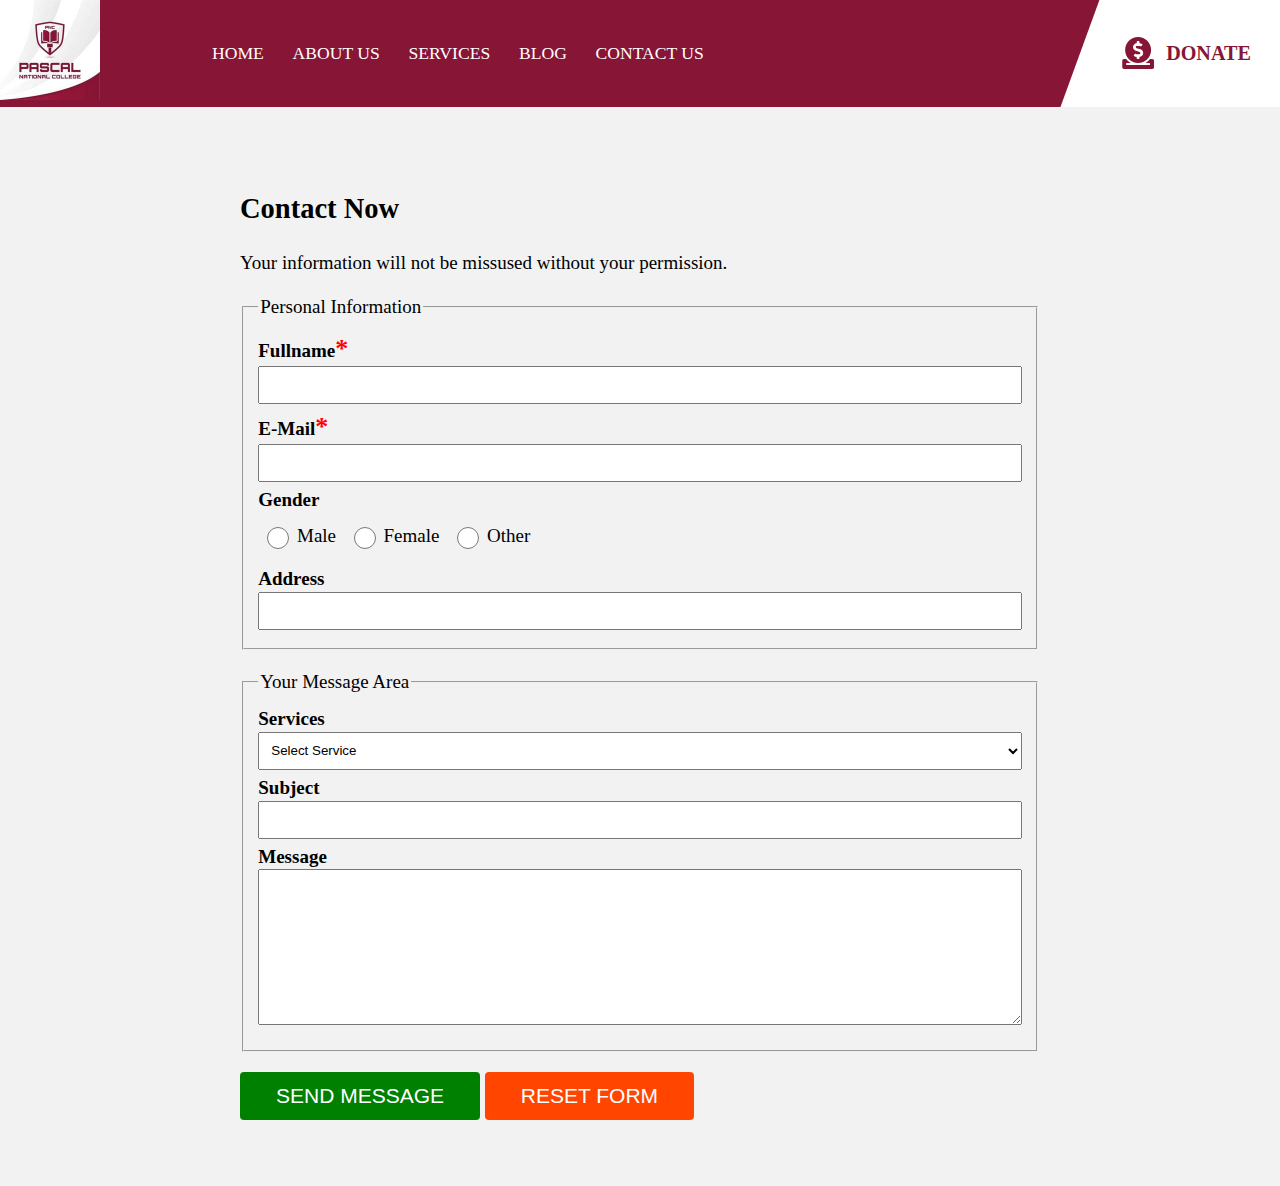
<file: contact.html>
<!DOCTYPE html>
<html lang="en">
<head>
    <meta charset="UTF-8">
    <meta name="viewport" content="width=device-width, initial-scale=1.0">
    <title>Contact | Pascal Project</title>

    <!-- custom css -->
    <link rel="stylesheet" href="./styles.css" type="text/css" />
</head>
<body>
      <header class="header">
        <div class="container">
            <a href="#" class="col site-log" title="Pascal Project">
                <img src="./images/site-logo.jpg" alt="Pascal Project" />
            </a>
            <nav class="col main-nav">
                <span class="hamburger">
                    <span>Toogle Menu</span>
                </span>
                <ul>
                    <li><a href="./index.html" title="Home">Home</a></li>
                    <li><a href="#" title="About Us">About Us</a></li>
                    <li><a href="#" title="Services">Services</a></li>
                    <li><a href="#" title="Blog">Blog</a></li>
                    <li><a href="./contact.html" title="Contact Us">Contact Us</a></li>
                </ul>
            </nav>
            <div class="col">
                <a href="#" class="icon-text" title="Donate">
                    <span class="icon-text__inner">
                        <svg width="32" height="32" viewBox="0 0 32 32" fill="none" xmlns="http://www.w3.org/2000/svg">
                            <path fill="currentColor" d="M16 26C23.125 26 29 20.1875 29 13C29 5.875 23.125 0 16 0C8.8125 0 3 5.875 3 13C3 20.1875 8.8125 26 16 26ZM14.5625 6.125V5.0625C14.5625 4.5 15.0625 4 15.625 4H16.3125C16.875 4 17.375 4.5 17.375 5.0625V6.125C18.3125 6.1875 19.25 6.5 20.0625 7.0625C20.375 7.375 20.4375 7.875 20.125 8.1875L19.125 9.125C18.875 9.375 18.5 9.375 18.25 9.1875C17.875 9 17.5 8.875 17.125 8.875H14.6875C14.125 8.875 13.6875 9.375 13.6875 10C13.6875 10.5 14 11 14.4375 11.125L18.3125 12.3125C19.9375 12.75 21.0625 14.3125 21.0625 16.0625C21.0625 18.1875 19.375 19.875 17.375 19.9375V21C17.375 21.5625 16.875 22 16.3125 22H15.625C15.0625 22 14.5625 21.5625 14.5625 21V19.9375C13.625 19.875 12.6875 19.5625 11.875 18.9375C11.5625 18.6875 11.5 18.1875 11.8125 17.875L12.8125 16.9375C13.0625 16.6875 13.4375 16.6875 13.6875 16.875C14.0625 17.0625 14.4375 17.1875 14.8125 17.1875H17.25C17.8125 17.1875 18.25 16.6875 18.25 16.0625C18.25 15.5 17.9375 15.0625 17.5 14.9375L13.625 13.75C12 13.3125 10.875 11.75 10.875 10C10.875 7.875 12.5625 6.1875 14.5625 6.125ZM30 22H27.9375C26.6875 23.625 25.125 25 23.375 26H27.375C27.6875 26 27.9375 26.25 27.9375 26.5V27.5C27.9375 27.8125 27.6875 28 27.375 28H4.5625C4.25 28 4 27.8125 4 27.5V26.5C4 26.25 4.25 26 4.5625 26H8.5625C6.8125 25 5.25 23.625 4 22H2C0.875 22 0 22.9375 0 24V30C0 31.125 0.875 32 2 32H30C31.0625 32 32 31.125 32 30V24C32 22.9375 31.0625 22 30 22Z" fill="#861536"/>
                        </svg>                        
                        <span>Donate</span>
                    </span>
                </a>
            </div>
        </div>
    </header>
    <section class="form-box">
        <header class="form-header">
            <h2 class="form-title">Contact Now</h2>
            <div class="text-box">
                <p>Your information will not be missused without your permission.</p>
            </div>
        </header>
        <form action="#" method="POST" name="contact_form"  class="form-data" novalidate>
            <!-- Old method:
                <label>Fullname: 
                <input type="text" value="" name="fname">
            </label> -->
            <fieldset>
                <legend>Personal Information</legend>
                <div class="field-group">
                    <label for="fname">Fullname<span class="required">*</span></label>
                    <input type="text" id="fname" value="" name="fname" />
                    <span class="error"></span>
                </div>
                <div class="field-group">
                    <label for="email">E-Mail<span class="required">*</span></label>
                    <input type="email" id="email" value="" name="email" />
                    <span class="error"></span>
                </div>
                <div class="field-group">
                    <h4 class="subfield-title">Gender</h4>
                    <ul class="subfield-group">
                        <li>
                            <input type="radio" id="male" value="" name="gender" />
                            <label for="male">Male</label>
                        </li>
                        <li>
                            <input type="radio" id="female" value="" name="gender" />
                            <label for="female">Female</label>
                        </li>
                        <li>
                            <input type="radio" id="other" value="" name="gender" />
                            <label for="other">Other</label>
                        </li>
                    </ul>
                </div>
                <div class="field-group">
                    <label for="addr">Address</label>
                    <input type="text" id="addr" value="" name="addr" />
                </div>
            </fieldset>
            <fieldset>
                <legend>Your Message Area</legend>
                <div class="field-group">
                    <label for="serv">Services</label>
                    <select id="serv" name="serv">
                        <option>Select Service</option>
                        <optgroup label="Education">
                            <option value="BCA">BCA</option>
                            <option value="BIT">BIT</option>
                            <option value="BIM">BIM</option>
                            <option value="MBA">MBA</option>
                        </optgroup>
                        <optgroup label="Technician">
                            <option value="Computer Hardware">Computer Hardware</option>
                            <option value="Networking">Networking</option>
                            <option value="Electronics">Electronics</option>
                            <option value="Electrical">Electrical</option>
                        </optgroup>
                    </select>
                </div>
                <div class="field-group">
                    <label for="sub">Subject</label>
                    <input type="text" id="sub" name="sub" value="" />
                </div>
                <div class="field-group">
                    <label for="msg">Message</label>
                    <textarea id="msg" name="msg" cols="30" rows="10"></textarea>
                </div>
            </fieldset>
            <div class="field-group">
                <input type="submit" name="submit" value="Send Message" />
                <button type="reset" name="reset">Reset Form</button>
            </div>
        </form>
    </section>
    <!-- Custom Js -->
    <script src="./custom.js" type="text/javascript"></script>
</body>
</html>
</file>
<file: styles.css>
/* Creating root variable */
:root {
    --primary-color: #861536;
    --secondary-color: #158644;

    --global-font-size: 19px;
    --global-line-height: 1.3;
}

/* global Styling */

* {
    box-sizing: border-box;
    zoom: 1;
}

body {
    font-size: var(--global-font-size);
    line-height: var(--global-line-height);
    overflow-x: hidden;
}

img {
    max-width: 100%;
}

body, figure { margin: 0; }

.site-logo img {
    width: 100px;
    height: auto;
}

.header {
    background-color: var(--primary-color);
}

.clearfix::after {
    content: "";
    display: block;
    clear: both;
}

.header .container {
    display: flex;
    flex-wrap: wrap;
}

.header .col {
    width: 200px;
    /* float: left; */
}

.header .col:nth-child(2) {
    width: calc(100% - 400px);
}

.container {
    max-width: 1440px;
    margin-left: auto;
    margin-right: auto;
}

.main-nav,
.header .col:last-child {
    display: flex;
}

.main-nav {
    align-items: center;
}

.main-nav ul {
    list-style: none;
    padding-left: 0;
    margin-top: 0;
    margin-bottom: 0;
}

.main-nav li {
    display: inline-block;
}

.main-nav a {
    display: inline-block;
    padding: 12px;
    text-decoration: none;
    text-transform: uppercase;
    color: white;
    font-size: 1.1rem; /* 1:1 ratio from root/body */
    transition: 0.3s;
}

.main-nav a:hover {
    transform: translateY(-3px);
    text-decoration: underline;
}

.header .icon-text {
    position: relative;
    display: flex;
    align-items: center;
    justify-content: center;
    background-color: white;
    width: 100%;
    padding: 20px;
    text-decoration: none;
    color: var(--primary-color);
    z-index: 1;
}

.header .icon-text span.icon-text__inner {
    display: flex;
    align-items: center;
    justify-content: center;
}

.header .icon-text {
    transform: skew(-20deg);
}

.header .icon-text__inner {
    transform: skew(20deg);
}

.header .icon-text svg {
    width: 32px;
    height: 32px;
}

.header .icon-text span {
    display: inline-block;
    padding-left: 12px;
    font-weight: 700;
    font-size: 1.26rem;
    text-transform: uppercase;
}

.header .icon-text::after {
    content: "";
    position: absolute;
    display: inline-block;
    background-color: white; 
    top: 0;
    left: 99%;
    width: 100vw;
    height: 100%;
}

.billboard {
    position: relative;
}

.billboard img {
    display: block;
    width: 100%;
}

.billboard-item {
    position: relative;
}

.billboard-content {
    position: absolute;
    bottom: 5%;
    left: 0;
    /* transform: translate(0, -50%); */
    width: 100%;
    padding: 40px;
}

.billboard-title,
.billboard-content p {
    margin-top: 0;
}

.billboard-title { margin-bottom: 0; }

.billboard-content * {
    color: white;
}

.billboard-item::before {
    content: "";
    position: absolute;
    top: 0;
    left: 0;
    display: block;
    
    /* Permalink - use to edit and share this gradient: https://colorzilla.com/gradient-editor/#000000+0,000000+100&0+40,0.8+100 */
    background: -moz-linear-gradient(top,  rgba(0,0,0,0) 0%, rgba(0,0,0,0) 40%, rgba(0,0,0,0.8) 100%); /* FF3.6-15 */
    background: -webkit-linear-gradient(top,  rgba(0,0,0,0) 0%,rgba(0,0,0,0) 40%,rgba(0,0,0,0.8) 100%); /* Chrome10-25,Safari5.1-6 */
    background: linear-gradient(to bottom,  rgba(0,0,0,0) 0%,rgba(0,0,0,0) 40%,rgba(0,0,0,0.8) 100%); /* W3C, IE10+, FF16+, Chrome26+, Opera12+, Safari7+ */
    filter: progid:DXImageTransform.Microsoft.gradient( startColorstr='#00000000', endColorstr='#cc000000',GradientType=0 ); /* IE6-9 */

    width: 100%;
    height: 100%;
}
/* Vendor prefix: -moz, -webkit etc... */

.button {
    display: inline-block;
    background-color: var(--primary-color);
    border-radius: 8px;
    padding: 12px 40px;
    text-decoration: none;
    text-transform: uppercase;
    transition: 0.3s;
    color: white;
}

.button:hover {
    background-color: var(--secondary-color);
    transform: translateY(-3px);
}

.slick-arrow {
    position: absolute;
    top: 50%;
    background-color: transparent;
    border: 0;
    border-top: 5px solid white;
    width: 20px;
    height: 20px;
    padding: 0;
    font-size: 0;
    cursor: pointer;
    transition: 0.3s;
    z-index: 2;
}

.slick-arrow:hover {
    border-width: 7px;
}

.slick-prev {
    left: 20px;
    transform: translate(0, -50%) rotate(-45deg);
    border-left: 5px solid white;
}

.slick-next {
    right: 20px;
    transform: translate(0, -50%) rotate(45deg);
    border-right: 5px solid white;
}

.hamburger {
    position: relative;
    display: none;
    border: 2px solid white;
    border-radius: 8px;
    width: 46px;
    height: 46px;
}

.hamburger span {
    position: absolute;
    top: 50%;
    left: 50%;
    transform: translate(-50%, -50%);
    display: inline-block;
    background-color: white;
    width: 70%;
    height: 4px;
    font-size: 0;
}

.hamburger span::before,
.hamburger span::after {
    content: "";
    position: relative;
    display: block;
    background-color: white;
    width: 100%;
    height: 4px;
}

.hamburger span::before { top: -10px; }
.hamburger span::after { bottom: -6px; }

/* Form styling */
.form-box {
    background-color: #F2F2F2;
    padding-top: 60px;
    padding-bottom: 60px;
}

.form-header,
.form-box form {
    max-width: 800px;
    margin: 0 auto;
}

.form-box input,
.form-box select,
.form-box textarea {
    width: 100%;
    padding: 2px 8px;
}

.form-box input,
.form-box select {
    height: 38px;
}

.form-box textarea {
    min-height: 120px;
}

.form-box fieldset { margin-bottom: 20px; }
.field-group { 
    margin-top: 6px; 
    margin-bottom: 6px;
}
.form-box input[type*="radio"],
.form-box input[type*="checkbox"] {
    width: 22px;
}
.form-box ul {
    list-style: none;
    margin: 0;
    padding-left: 0;
}
.form-box li { 
    display: inline-block;
    padding: 4px;
}
.form-box li label,
.form-box li input { vertical-align: middle; }
.form-box h4 { margin: 0; }
.field-group > label { font-weight: 700; }

.field-group [type*="submit"],
.field-group [type*="reset"] {
    border: 0;
    border-radius: 4px;
    width: auto;
    height: auto;
    padding: 12px 36px;
    font-size: 21px;
    text-transform: uppercase;
    color: white;
    cursor: pointer;
    transition: 0.3s;
}
.field-group [type*="submit"] { background-color: green; }
.field-group [type*="reset"] { background-color: orangered; }

.field-group [type*="submit"]:hover,
.field-group [type*="reset"]:hover {
    transform: translateY(-3px) scale(1.03);
}

.required, .error { color: red; }
.required { font-size: 26px; }
.error { font-size: 16px; }

.proad-block img {
    display: block;
    width: 100%;
}

.entry-block { background-color: #F2F2F2; }
.entry-block__title { margin: 0; }
.entry-block .container {
    display: flex;
    flex-wrap: wrap;
    align-items: center;
}
.entry-block__content {
    width: 60%;
    padding: 40px;
}
.entry-block__image {
    position: relative;
    width: 40%;
}
.entry-block__image img {
    display: block;
    width: 100%;
    height: 500px;
    object-fit: cover;
    object-position: top left;
}

.entry-block__image::before {
    content: "";
    position: absolute;
    top: 0;
    left: 0;
    display: block;
    
    /* Permalink - use to edit and share this gradient: https://colorzilla.com/gradient-editor/#f2f2f2+0,f2f2f2+100&1+0,0+100 */
    background: -moz-linear-gradient(left,  rgba(242,242,242,1) 0%, rgba(242,242,242,0) 100%); /* FF3.6-15 */
    background: -webkit-linear-gradient(left,  rgba(242,242,242,1) 0%,rgba(242,242,242,0) 100%); /* Chrome10-25,Safari5.1-6 */
    background: linear-gradient(to right,  rgba(242,242,242,1) 0%,rgba(242,242,242,0) 100%); /* W3C, IE10+, FF16+, Chrome26+, Opera12+, Safari7+ */
    filter: progid:DXImageTransform.Microsoft.gradient( startColorstr='#f2f2f2', endColorstr='#00f2f2f2',GradientType=1 ); /* IE6-9 */

    width: 60%;
    height: 100%;
}

.entry-block__quote svg {
    color: var(--primary-color);
}

.grid-box .container {
    display: flex;
    justify-content: space-between;
}

/* 
CSS Media
- print
- device (all, screen)
- syntax:
@media print {
    css_selector { property: value; }
    .header { display: none; } 
}
@media screen and (max-width: 1024px) {
    css_selector { property: value; }
}
@media screen and (min-width: 900px) {
    css_selector { property: value; }
}
*/
@media screen and (max-width: 1024px) {
    .main-nav a {
        font-size: 1rem;
    }
}

@media screen and (max-width: 1024px) and (min-width: 900px) {
    .main-nav a {
        padding: 6px;
    }
    .header .icon-text::before {
        right: 70%;
    }
}

@media all and (max-width: 900px) {
    .hamburger {
        display: inline-block;
    }

    .main-nav {
        position: relative;
    }

    .main-nav > ul {
        position: absolute;
        top: 100%;
        display: none;
        background-color: var(--primary-color);
        min-width: 180px;
        z-index: 10;
    }

    .main-nav li {
        display: block;
    }
}

@media all and (min-width: 901px) {
    .main-nav > ul {
        display: block !important;
    }
}

@media print {
    .header {
        display: none;
    }
}
</file>
